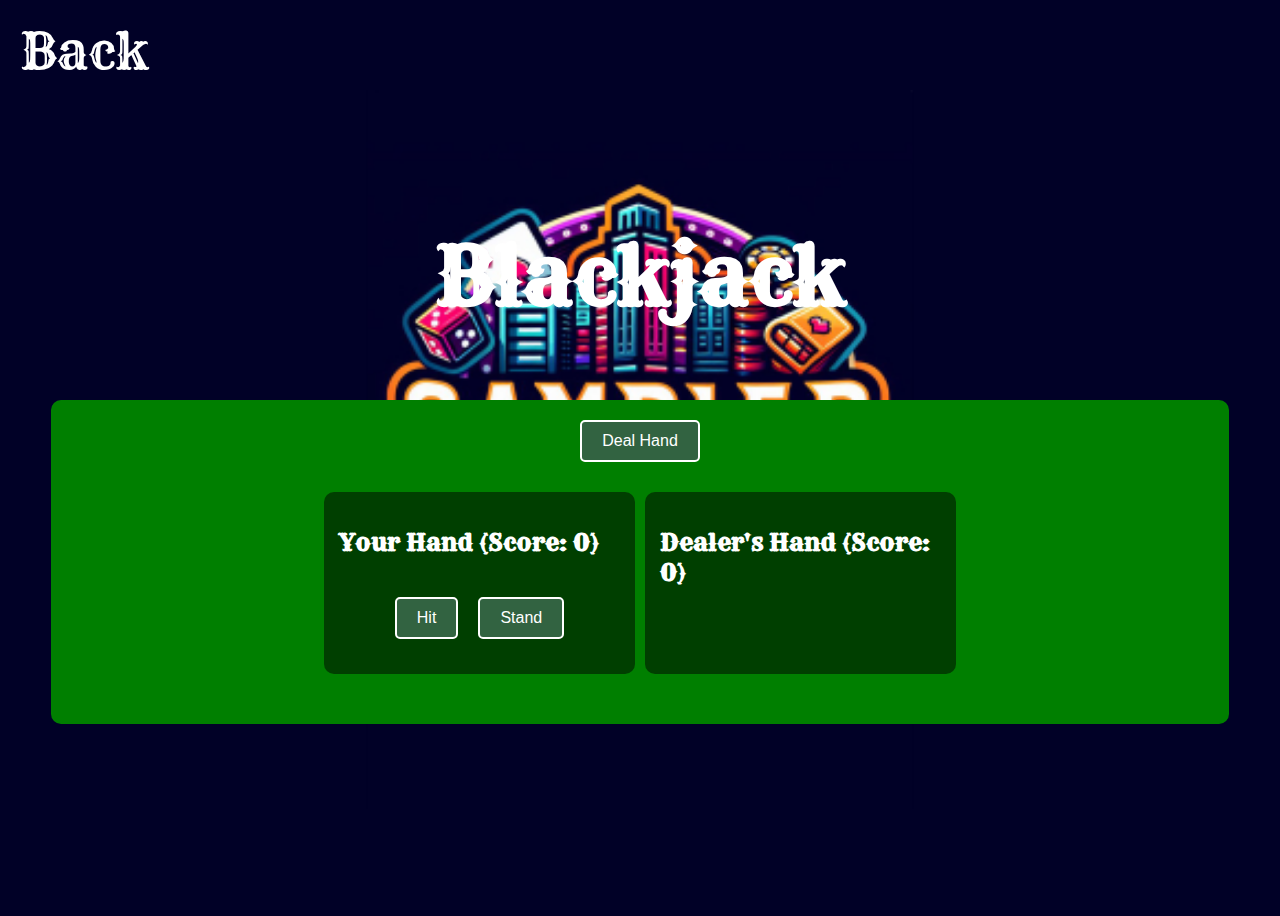
<file: blackjack.html>
<!DOCTYPE html>
<html lang="en">
<head>
    <meta charset="UTF-8">
    <meta name="viewport" content="width=device-width, initial-scale=1.0">
    <link href="https://fonts.googleapis.com/css?family=Rye" rel="stylesheet">
    <link rel="stylesheet" href="./style.css">
    <title>Blackjack</title>
</head>
<body>
  <h1 class="glow">Blackjack</h1>
  <a class="back" href="index.html">Back</a>
  <div id="game-area">
    <button id="start-game-button">Deal Hand</button>
    <div id="game-result" class="result"></div>
    <div id="hands-container">
      <div id="player-hand">
        <div id="player-money"></div>
        <h2>Your Hand (Score: <span id="player-score">0</span>)</h2>
        <div id="player-cards"></div>
      
      <div class="button-container">
        <button id="hit-button">Hit</button>
        <button id="stand-button">Stand</button>
      </div>
    </div>
      <div id="dealer-hand">
        <h2>Dealer's Hand (Score: <span id="dealer-score">0</span>)</h2>
        <div id="dealer-cards"></div>
      </div>  
    </div>
  <div id="status"></div>
  
  <script type="module">
    import { startBlackjack, hit, stand, resetGame } from '../scripts/blackjack.js';

      // Event listener for Start Game button
      document.getElementById("start-game-button").addEventListener("click", function() {
      // Hide the start game button and show the game area
      document.getElementById("start-game-button").style.display = "none";
      document.getElementById("game-area").style.display = "block";
  
      startBlackjack();
      });
  
    // Event listeners for buttons
    document.getElementById("hit-button").addEventListener("click", hit);
    document.getElementById("stand-button").addEventListener("click", stand);
  </script>
</body>
</html>
</file>
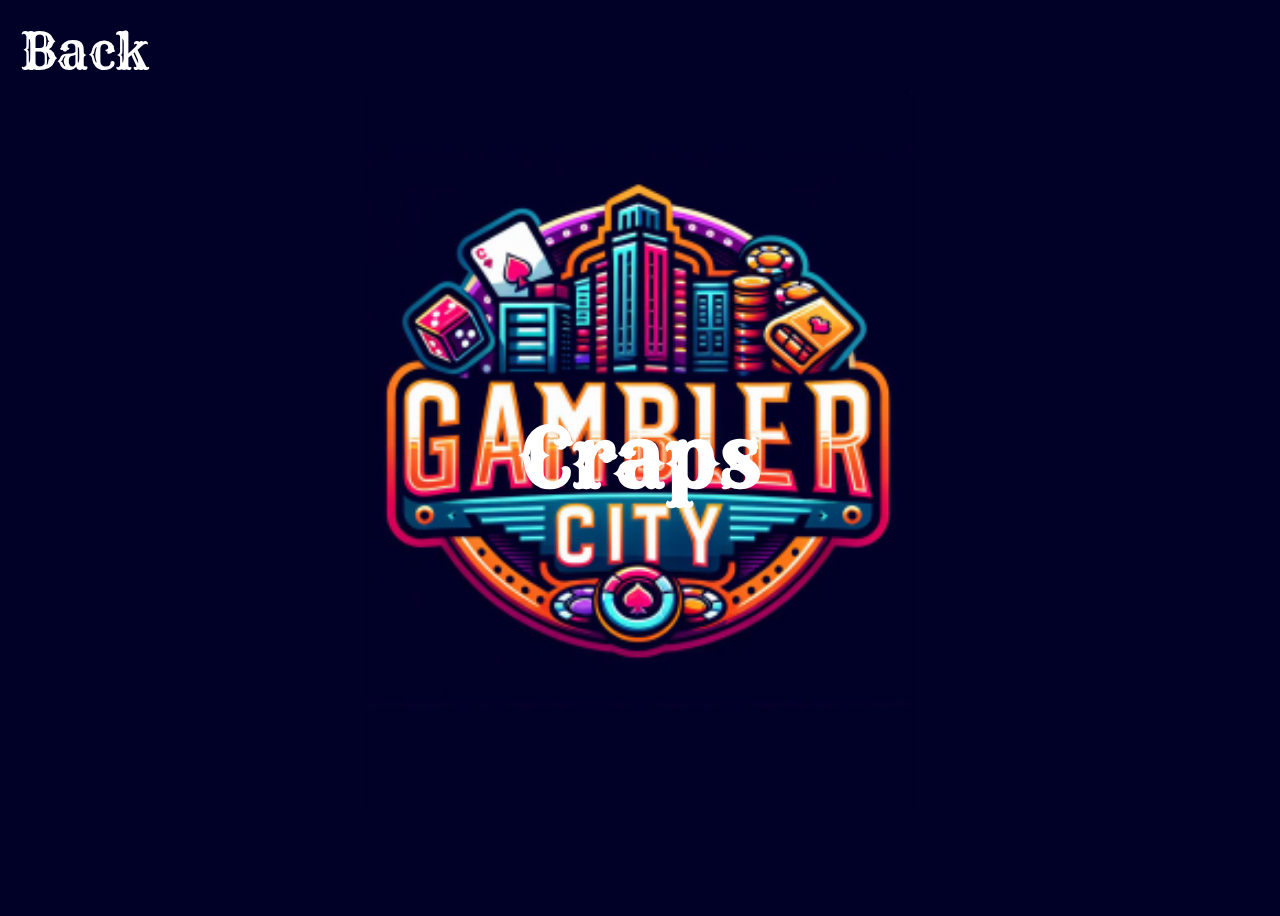
<file: craps.html>
<!DOCTYPE html>
<html lang="en">
<head>
    <meta charset="UTF-8">
    <meta name="viewport" content="width=device-width, initial-scale=1.0">
    <link href="https://fonts.googleapis.com/css?family=Rye" rel="stylesheet">
    <link rel="stylesheet" href="./style.css">
    <title>Craps</title>
</head>
<body>
  <h1 class="glow">Craps</h1>
  <a class="back" href="index.html">Back</a>
</body>
</html>
</file>
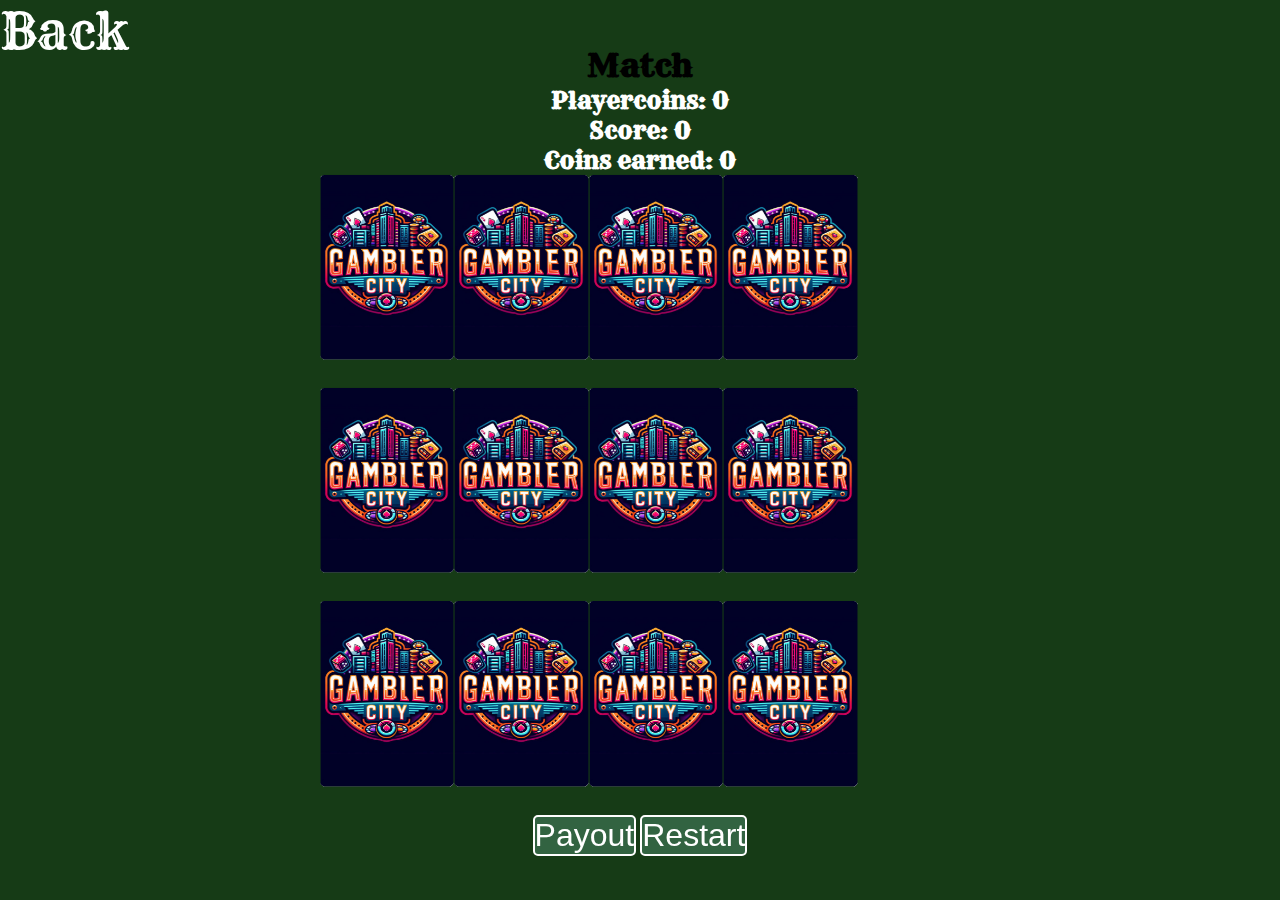
<file: match.html>
<!DOCTYPE html>
<html lang="en">
<head>
    <meta charset="UTF-8">
    <meta name="viewport" content="width=device-width, initial-scale=1.0">
    <link href="https://fonts.googleapis.com/css?family=Rye" rel="stylesheet">
    <link id="styleSheet" rel="stylesheet" href="./style.css">
    <title>Match</title>
</head>
<body>

  <h1 class="title">Match</h1>

  <section class="top">
    <div class="playerCoins"><h2>Playercoins: <span class="TotalCoins">0</span></h2></div>
    <div class="score"><h2>Score: <span class="currentScore">0</span></h2></div>
    <div class="coinsEarned"><h2>Coins earned: <span class="currentEarned">0</span></h2></div>
</section>
  <a class="back" href="index.html">Back</a>
  <section class="memory-game">
  </section>
  <section class="buttons">
    <button type="button" onclick="payOut()" class="btn">Payout</button>
    <button type="button" onclick="restart()" class="btn">Restart</button>
</section>
  <script id="scriptJS" class="scriptClass" src="scripts/match.js"></script>
</body>
</html>
</file>
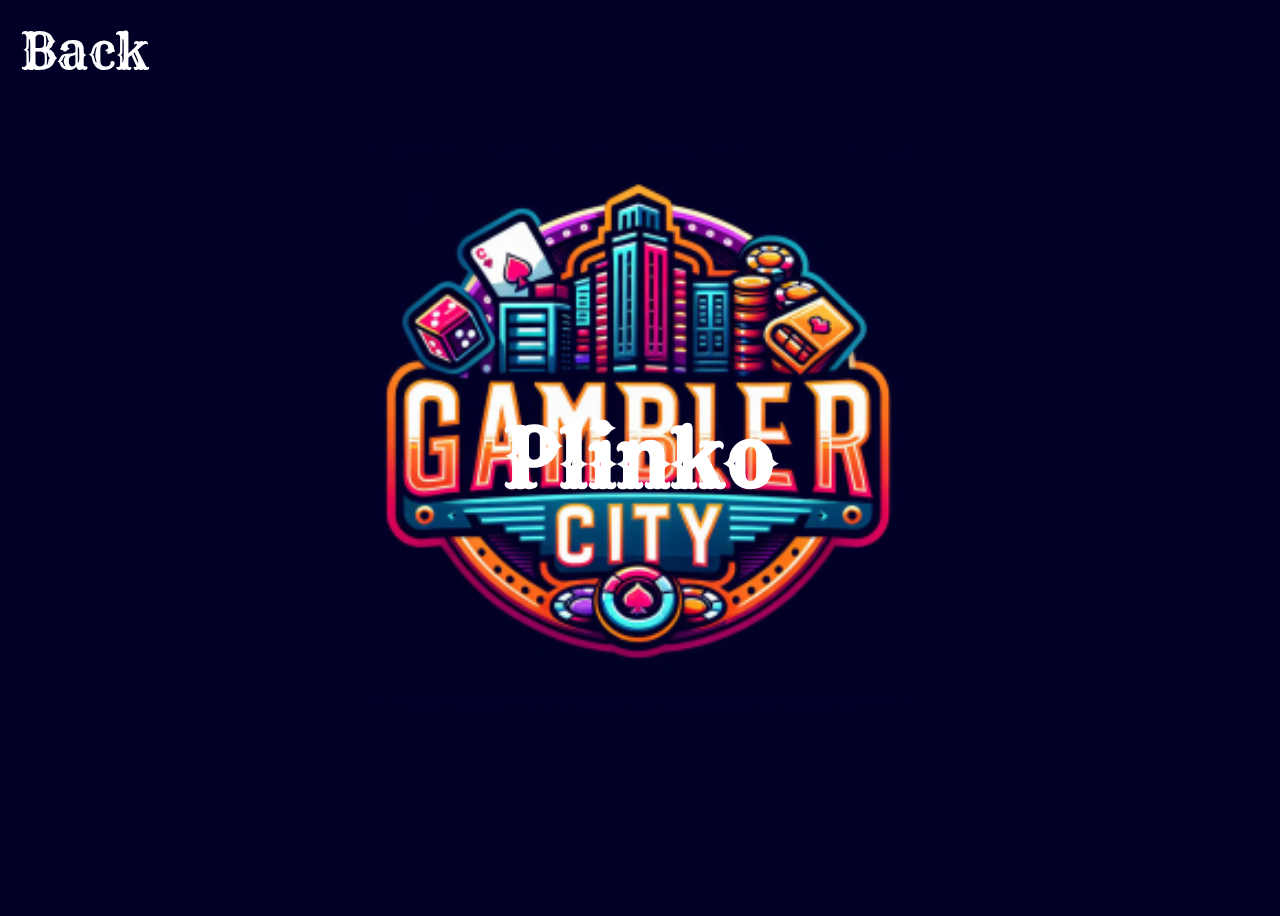
<file: plinko.html>
<!DOCTYPE html>
<html lang="en">
<head>
    <meta charset="UTF-8">
    <meta name="viewport" content="width=device-width, initial-scale=1.0">
    <link href="https://fonts.googleapis.com/css?family=Rye" rel="stylesheet">
    <link rel="stylesheet" href="./style.css">
    <title>Plinko</title>
</head>
<body>
    <h1 class="glow">Plinko</h1>
    <a class="back" href="index.html">Back</a>
</body>
</html>
</file>
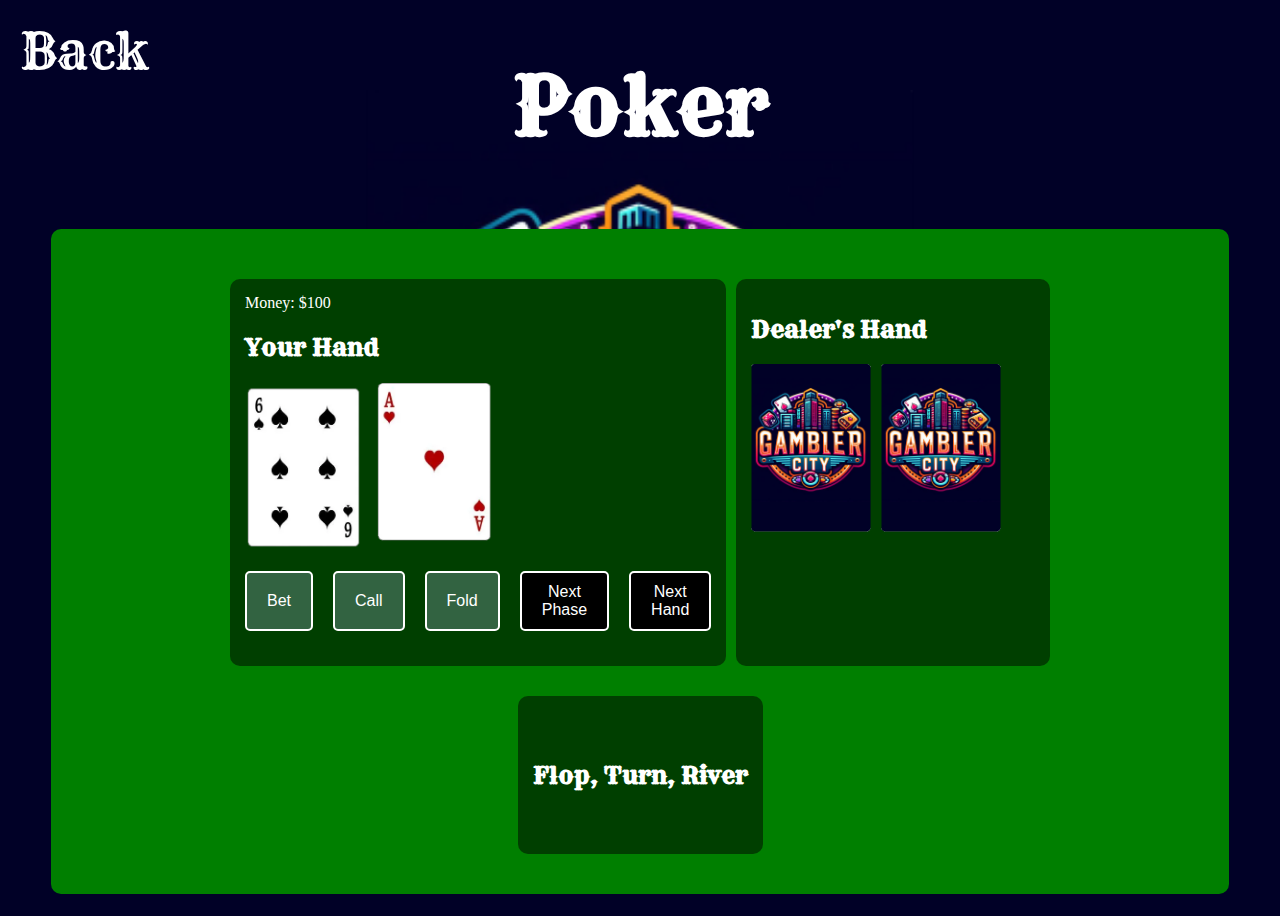
<file: poker.html>
<!DOCTYPE html>
<html lang="en">
<head>
    <meta charset="UTF-8">
    <meta name="viewport" content="width=device-width, initial-scale=1.0">
    <link href="https://fonts.googleapis.com/css?family=Rye" rel="stylesheet">
    <link rel="stylesheet" href="./style.css">
    <title>Poker</title>
</head>
<body>
  <h1 class="glow">Poker</h1>
  <a class="back" href="index.html">Back</a>
  <div id="game-area">
    <div id="game-result" class="result">
      <!-- Result here-->
    </div>
    <div id="hands-container">
      <div id="player-hand">
        <div id="player-money"></div>
        <h2>Your Hand</h2>
        <div id="player-cards"></div>
        <div class="button-container">
          <button type="button" id="bet-button">Bet</button>
          <button type="button" id="call-button">Call</button>
          <button type="button" id="fold-button">Fold</button>
          <button type="button" id="next-phase-button">Next Phase</button>
          <button type="button" id="next-hand-button">Next Hand</button>
        </div>
      </div>
      <div id="dealer-hand">
        <h2>Dealer's Hand</h2>
        <div id="dealer-cards"></div>
      </div>
    </div>
    <div id="poker-hand">
      <h2>Flop, Turn, River</h2>
      <div id="poker-cards"></div>
    </div>
  </div>
  <script type="module" src="../scripts/poker.js"></script>
</body>
</html>
</file>
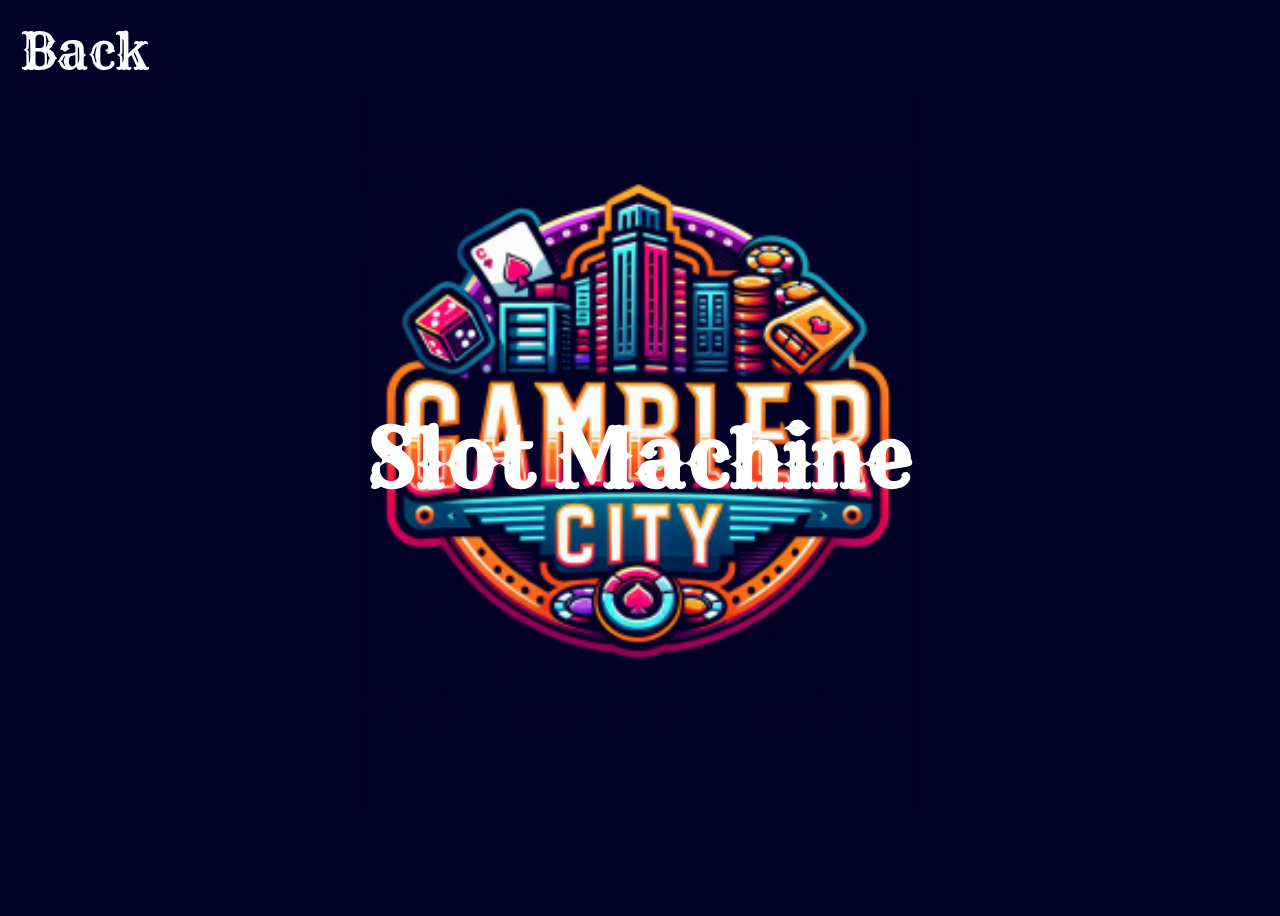
<file: slotmachine.html>
<!DOCTYPE html>
<html lang="en">
<head>
    <meta charset="UTF-8">
    <meta name="viewport" content="width=device-width, initial-scale=1.0">
    <link href="https://fonts.googleapis.com/css?family=Rye" rel="stylesheet">
    <link rel="stylesheet" href="./style.css">
    <title>Slot Machine</title>
</head>
<body>
  <h1 class="glow">Slot Machine</h1>
  <a class="back" href="index.html">Back</a>
</body>
</html>
</file>
<file: style.css>
body {
  background-image: url(./mainMenuBackground.png);
  background-repeat: no-repeat;
  background-color: #010127;
  background-position: center;
  background-attachment: fixed;
  background-size: 550px;
  display: flex;
  flex-direction: column;
  justify-content: center;
  align-items: center;
  height: 100vh;
}

a {
  text-decoration: none;
  color: white;
}

h1 {
  text-align: center;
  font-family: 'Rye', Times, serif;
}

ul {
  text-align: center;
  list-style-position: inside;
  display: flex; 
  flex-direction: column; 
}

ul li {
  margin-bottom: 50px;
  border-style: double;
  border: 15px solid lime;
  border-radius: 15px;
  padding: 20px;
  background-color: #003f00;
  display: inline-block;
}

.nav {
  font-family: 'Rye', Times, serif;
  font-size: 50px;
  list-style-type: none;
  color: lime;
  font-weight: bold;
  text-align: center
}

.back {
  display: inline-block;
  font-family: 'Rye', Times, serif;
  color: white;
  font-size: 50px;
  margin-left: 20px;
  margin-top: 20px;
  position: fixed;
  top: 0;
  left: 0;
}

.rightNav {
  font-family: 'Rye', Times, serif;
  font-size: 50px;
  list-style-type: none;
  color: white;
  margin-left: 600px;
  margin-top: 175px;
  display: inline-block;
}

.glow {
  font-size: 80px;
  color: #fff;
  text-align: center;
  -webkit-animation: glow 1s ease-in-out infinite alternate;
  -moz-animation: glow 1s ease-in-out infinite alternate;
  animation: glow 1s ease-in-out infinite alternate;
}

/* @-webkit-keyframes glow {
  from {
    text-shadow: 0 0 10px #fff, 0 0 20px #fff, 0 0 30px #e66800, 0 0 40px #e66800, 0 0 50px #e66800, 0 0 60px #e66800, 0 0 70px #e66800;
  }
  to {
    text-shadow: 0 0 10px #fff, 0 0 20px #fff, 0 0 30px #e66800, 0 0 40px #e66800, 0 0 50px #e66800, 0 0 60px #e66800, 0 0 70px #e66800;
  }
} */

/* Blackjack Styles
Green background box for the game area */
#game-area {
  background-color: #007f00; /* Dark green background */
  padding: 20px;
  margin: 20px auto;
  width: 90%;
  max-width: 1200px;
  border-radius: 10px;
  color: white;
  display: flex;
  flex-direction: column; /* Stack the elements vertically */
  align-items: center;
}

/* Position the game result above the hands */
#game-result {
  font-size: 1.5rem;
  font-family: 'Rye', Times, serif;
  font-weight: bold;
  text-align: center;
  margin-bottom: 20px; /* Add space between result and the hands */
  color: #fff;
}
/* Container hands */
#hands-container {
  display: flex;
  justify-content: center;  /* Space out the two hands */
  /* width: 100%; Ensure it takes full width */
  padding: 10px;
  gap: 10px;
  flex-wrap: wrap;
}

/* Player and dealer hands */
#player-hand, #dealer-hand, #poker-hand {
  flex: 1 1 10vw; /* Allow hands to take up available space equally */
  max-width: 500px; /* Ensure hands don't stretch too much */
  background-color: #003f00; /* Slightly darker green for card sections */
  padding: 15px;
  border-radius: 10px;
  margin-bottom: 20px;
  display: flex;
  flex-direction: column;
  justify-content: center;
}
#dealer-hand {
  flex: 1 1 10vw;
  background-color: #003f00;
  padding: 15px;
  border-radius: 10px;
  margin-bottom: 20px;
  display: flex;
  flex-direction: column;
  justify-content: flex-start;
}

/*Keep cards in a row */
#player-cards, #dealer-cards {
  display: flex;
  justify-content: flex-start;
  flex-wrap: wrap;
  gap: 10px;
}

h2 {
  font-family: 'Rye', Times, serif;
  color: #fff;
  font-size: 1.5em;
}

/* Style for card placeholders */
#player-cards div, #dealer-cards div {
  background-color: #004000; /* Dark green for placeholder */
  color: #fff;
  border: 2px solid #006400; /* Darker green border */
  border-radius: 5px;
  padding: 10px;
  width: 60px;
  height: 90px;
  margin: 5px;
  display: inline-flex;
  align-items: center;
  justify-content: center;
  font-size: 1em;
  text-align: center;
}

.card-image {
  width: 12vw;  /* Default width for larger screens */
  height: auto;
  max-width: 120px;
  min-width: 60px;
  transition: transform 0.5s;
  transform-style: preserve-3d;
}
.card-image.flip {
  transform: rotateY(180deg);
}

.card-back {
  /* Make sure the back of the card is styled */
  backface-visibility: hidden;
}

.inactive {
  background-color: black;
}

@media (max-width: 1200px) {
  .card-image {
    width: 15vw;  /* Adjust the card size for medium screens */
  }
}

@media (max-width: 768px) {
  .card-image {
    width: 20vw;  /* Adjust for smaller screens (tablets and phones) */
  }
}

@media (max-width: 480px) {
  .card-image {
    width: 25vw;  /* Further adjust for very small screens */
  }
}

.button-container {
  display: flex;
  justify-content: center;
  gap: 20px;
  margin-top: 20px;
  margin-bottom: 20px;
}

button {
  padding: 10px 20px;
  font-size: 1rem;
  background-color: #326341;
  color: white;
  border-style: double;
  border-radius: 5px;
  border: 2px solid white;
  cursor: pointer;
  width: auto;
}

button:hover {
  background-color: rgb(0, 240, 72);
}
</file>
